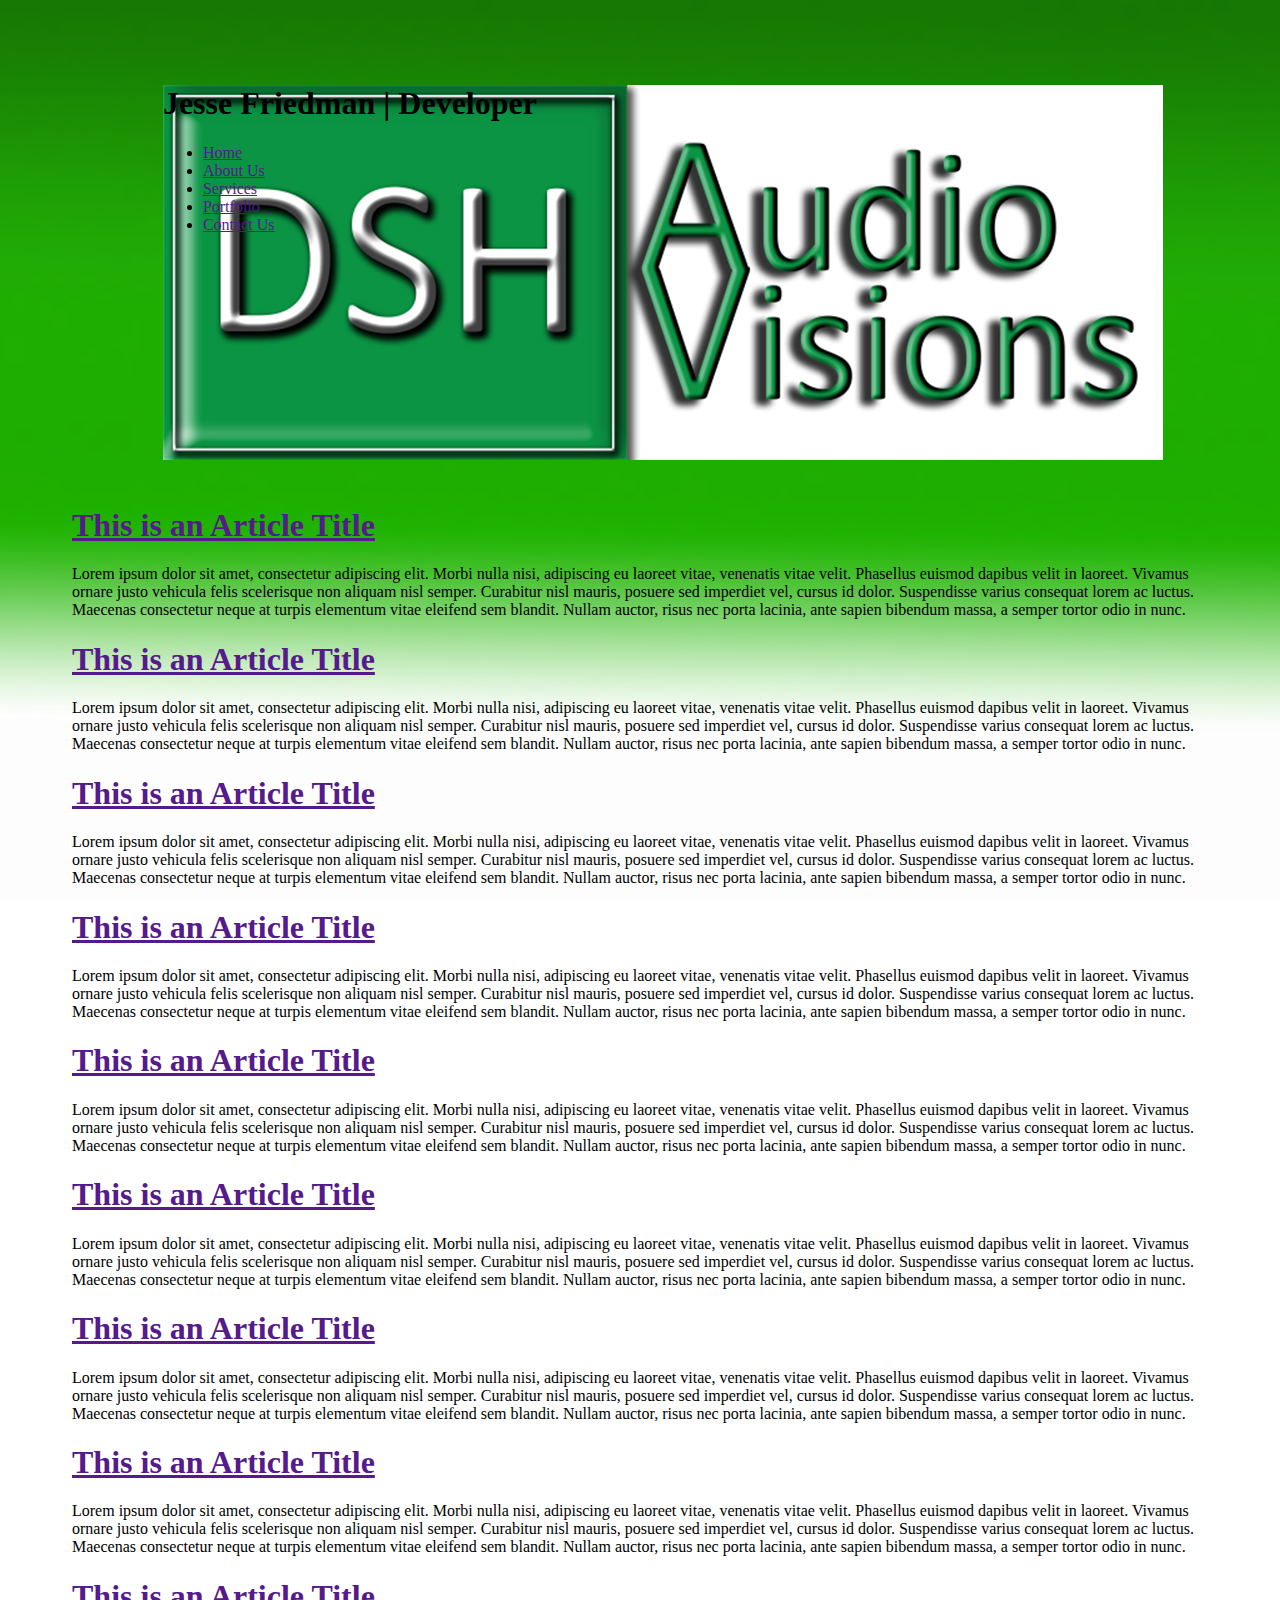
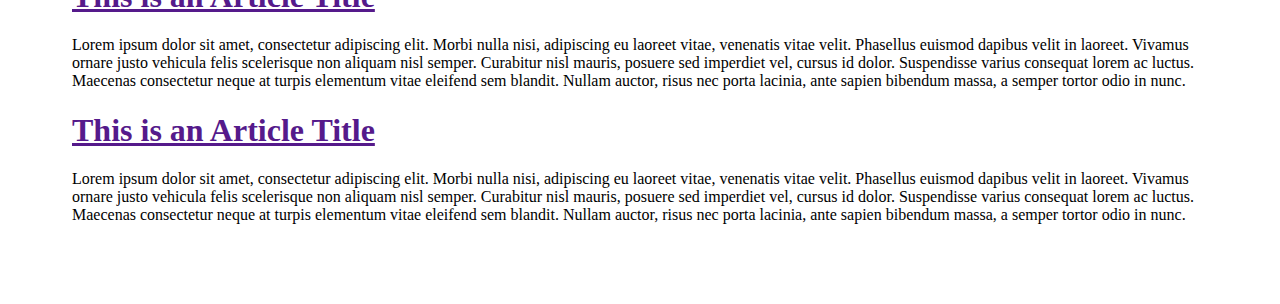
<file: dsh-audio-visions-theme/index.html>
<!DOCTYPE html>

<html lang="en">
<head>
	<title>My Super Simple WordPress Theme</title>
    <meta http-equiv="Content-Type" content="text/html; charset=UTF-8">
    <link rel="stylesheet" type="text/css" href="style.css" >
</head>

<body>

	<header>
		<h1>Jesse Friedman | Developer</h1>
		<nav>
			<ul>
				<li><a href="">Home</a></li>
				<li><a href="">About Us</a></li>
				<li><a href="">Services</a></li>
				<li><a href="">Portfolio</a></li>
				<li><a href="">Contact Us</a></li>
			</ul>
		</nav> 
    </header>

    <section>
    	<div>
			<article>
				<h1><a href="">This is an Article Title</a></h1>
				<p>Lorem ipsum dolor sit amet, consectetur adipiscing elit. Morbi nulla nisi, adipiscing eu laoreet vitae, venenatis vitae velit. Phasellus euismod dapibus velit in laoreet. Vivamus ornare justo vehicula felis scelerisque non aliquam nisl semper. Curabitur nisl mauris, posuere sed imperdiet vel, cursus id dolor. Suspendisse varius consequat lorem ac luctus. Maecenas consectetur neque at turpis elementum vitae eleifend sem blandit. Nullam auctor, risus nec porta lacinia, ante sapien bibendum massa, a semper tortor odio in nunc. </p>
			</article>
			<article>
				<h1><a href="">This is an Article Title</a></h1>
				<p>Lorem ipsum dolor sit amet, consectetur adipiscing elit. Morbi nulla nisi, adipiscing eu laoreet vitae, venenatis vitae velit. Phasellus euismod dapibus velit in laoreet. Vivamus ornare justo vehicula felis scelerisque non aliquam nisl semper. Curabitur nisl mauris, posuere sed imperdiet vel, cursus id dolor. Suspendisse varius consequat lorem ac luctus. Maecenas consectetur neque at turpis elementum vitae eleifend sem blandit. Nullam auctor, risus nec porta lacinia, ante sapien bibendum massa, a semper tortor odio in nunc. </p>
			</article>
			<article>
				<h1><a href="">This is an Article Title</a></h1>
				<p>Lorem ipsum dolor sit amet, consectetur adipiscing elit. Morbi nulla nisi, adipiscing eu laoreet vitae, venenatis vitae velit. Phasellus euismod dapibus velit in laoreet. Vivamus ornare justo vehicula felis scelerisque non aliquam nisl semper. Curabitur nisl mauris, posuere sed imperdiet vel, cursus id dolor. Suspendisse varius consequat lorem ac luctus. Maecenas consectetur neque at turpis elementum vitae eleifend sem blandit. Nullam auctor, risus nec porta lacinia, ante sapien bibendum massa, a semper tortor odio in nunc. </p>
			</article>
			<article>
				<h1><a href="">This is an Article Title</a></h1>
				<p>Lorem ipsum dolor sit amet, consectetur adipiscing elit. Morbi nulla nisi, adipiscing eu laoreet vitae, venenatis vitae velit. Phasellus euismod dapibus velit in laoreet. Vivamus ornare justo vehicula felis scelerisque non aliquam nisl semper. Curabitur nisl mauris, posuere sed imperdiet vel, cursus id dolor. Suspendisse varius consequat lorem ac luctus. Maecenas consectetur neque at turpis elementum vitae eleifend sem blandit. Nullam auctor, risus nec porta lacinia, ante sapien bibendum massa, a semper tortor odio in nunc. </p>
			</article>
			<article>
				<h1><a href="">This is an Article Title</a></h1>
				<p>Lorem ipsum dolor sit amet, consectetur adipiscing elit. Morbi nulla nisi, adipiscing eu laoreet vitae, venenatis vitae velit. Phasellus euismod dapibus velit in laoreet. Vivamus ornare justo vehicula felis scelerisque non aliquam nisl semper. Curabitur nisl mauris, posuere sed imperdiet vel, cursus id dolor. Suspendisse varius consequat lorem ac luctus. Maecenas consectetur neque at turpis elementum vitae eleifend sem blandit. Nullam auctor, risus nec porta lacinia, ante sapien bibendum massa, a semper tortor odio in nunc. </p>
			</article>
			<article>
				<h1><a href="">This is an Article Title</a></h1>
				<p>Lorem ipsum dolor sit amet, consectetur adipiscing elit. Morbi nulla nisi, adipiscing eu laoreet vitae, venenatis vitae velit. Phasellus euismod dapibus velit in laoreet. Vivamus ornare justo vehicula felis scelerisque non aliquam nisl semper. Curabitur nisl mauris, posuere sed imperdiet vel, cursus id dolor. Suspendisse varius consequat lorem ac luctus. Maecenas consectetur neque at turpis elementum vitae eleifend sem blandit. Nullam auctor, risus nec porta lacinia, ante sapien bibendum massa, a semper tortor odio in nunc. </p>
			</article>
			<article>
				<h1><a href="">This is an Article Title</a></h1>
				<p>Lorem ipsum dolor sit amet, consectetur adipiscing elit. Morbi nulla nisi, adipiscing eu laoreet vitae, venenatis vitae velit. Phasellus euismod dapibus velit in laoreet. Vivamus ornare justo vehicula felis scelerisque non aliquam nisl semper. Curabitur nisl mauris, posuere sed imperdiet vel, cursus id dolor. Suspendisse varius consequat lorem ac luctus. Maecenas consectetur neque at turpis elementum vitae eleifend sem blandit. Nullam auctor, risus nec porta lacinia, ante sapien bibendum massa, a semper tortor odio in nunc. </p>
			</article>
			<article>
				<h1><a href="">This is an Article Title</a></h1>
				<p>Lorem ipsum dolor sit amet, consectetur adipiscing elit. Morbi nulla nisi, adipiscing eu laoreet vitae, venenatis vitae velit. Phasellus euismod dapibus velit in laoreet. Vivamus ornare justo vehicula felis scelerisque non aliquam nisl semper. Curabitur nisl mauris, posuere sed imperdiet vel, cursus id dolor. Suspendisse varius consequat lorem ac luctus. Maecenas consectetur neque at turpis elementum vitae eleifend sem blandit. Nullam auctor, risus nec porta lacinia, ante sapien bibendum massa, a semper tortor odio in nunc. </p>
			</article>
			<article>
				<h1><a href="">This is an Article Title</a></h1>
				<p>Lorem ipsum dolor sit amet, consectetur adipiscing elit. Morbi nulla nisi, adipiscing eu laoreet vitae, venenatis vitae velit. Phasellus euismod dapibus velit in laoreet. Vivamus ornare justo vehicula felis scelerisque non aliquam nisl semper. Curabitur nisl mauris, posuere sed imperdiet vel, cursus id dolor. Suspendisse varius consequat lorem ac luctus. Maecenas consectetur neque at turpis elementum vitae eleifend sem blandit. Nullam auctor, risus nec porta lacinia, ante sapien bibendum massa, a semper tortor odio in nunc. </p>
			</article>
			<article>
				<h1><a href="">This is an Article Title</a></h1>
				<p>Lorem ipsum dolor sit amet, consectetur adipiscing elit. Morbi nulla nisi, adipiscing eu laoreet vitae, venenatis vitae velit. Phasellus euismod dapibus velit in laoreet. Vivamus ornare justo vehicula felis scelerisque non aliquam nisl semper. Curabitur nisl mauris, posuere sed imperdiet vel, cursus id dolor. Suspendisse varius consequat lorem ac luctus. Maecenas consectetur neque at turpis elementum vitae eleifend sem blandit. Nullam auctor, risus nec porta lacinia, ante sapien bibendum massa, a semper tortor odio in nunc. </p>
			</article>
		</div>
</body>
</html>
</file>
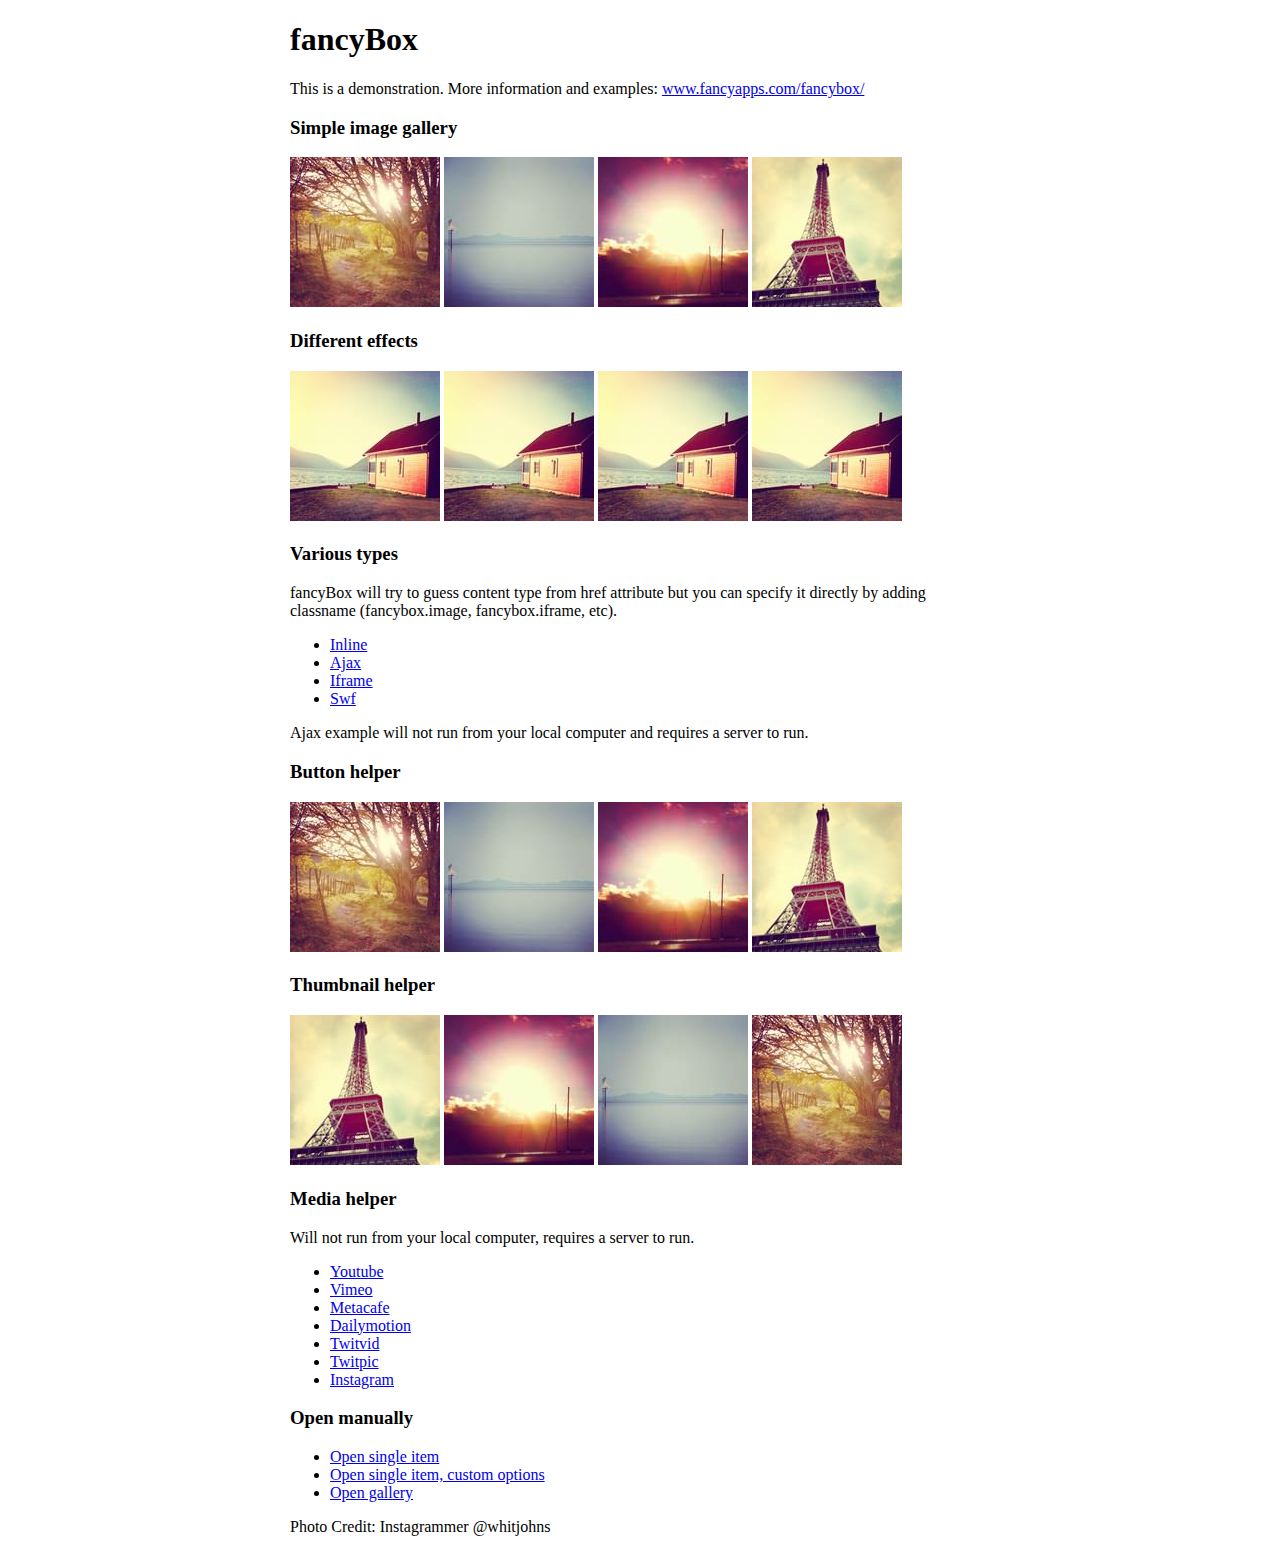
<file: Contruction/fancyapps-fancyBox-18d1712/demo/index.html>
<!DOCTYPE html>
<html>
<head>
	<title>fancyBox - Fancy jQuery Lightbox Alternative | Demonstration</title>
	<meta http-equiv="Content-Type" content="text/html; charset=UTF-8" />

	<!-- Add jQuery library -->
	<script type="text/javascript" src="../lib/jquery-1.10.1.min.js"></script>

	<!-- Add mousewheel plugin (this is optional) -->
	<script type="text/javascript" src="../lib/jquery.mousewheel-3.0.6.pack.js"></script>

	<!-- Add fancyBox main JS and CSS files -->
	<script type="text/javascript" src="../source/jquery.fancybox.js?v=2.1.5"></script>
	<link rel="stylesheet" type="text/css" href="../source/jquery.fancybox.css?v=2.1.5" media="screen" />

	<!-- Add Button helper (this is optional) -->
	<link rel="stylesheet" type="text/css" href="../source/helpers/jquery.fancybox-buttons.css?v=1.0.5" />
	<script type="text/javascript" src="../source/helpers/jquery.fancybox-buttons.js?v=1.0.5"></script>

	<!-- Add Thumbnail helper (this is optional) -->
	<link rel="stylesheet" type="text/css" href="../source/helpers/jquery.fancybox-thumbs.css?v=1.0.7" />
	<script type="text/javascript" src="../source/helpers/jquery.fancybox-thumbs.js?v=1.0.7"></script>

	<!-- Add Media helper (this is optional) -->
	<script type="text/javascript" src="../source/helpers/jquery.fancybox-media.js?v=1.0.6"></script>

	<script type="text/javascript">
		$(document).ready(function() {
			/*
			 *  Simple image gallery. Uses default settings
			 */

			$('.fancybox').fancybox();

			/*
			 *  Different effects
			 */

			// Change title type, overlay closing speed
			$(".fancybox-effects-a").fancybox({
				helpers: {
					title : {
						type : 'outside'
					},
					overlay : {
						speedOut : 0
					}
				}
			});

			// Disable opening and closing animations, change title type
			$(".fancybox-effects-b").fancybox({
				openEffect  : 'none',
				closeEffect	: 'none',

				helpers : {
					title : {
						type : 'over'
					}
				}
			});

			// Set custom style, close if clicked, change title type and overlay color
			$(".fancybox-effects-c").fancybox({
				wrapCSS    : 'fancybox-custom',
				closeClick : true,

				openEffect : 'none',

				helpers : {
					title : {
						type : 'inside'
					},
					overlay : {
						css : {
							'background' : 'rgba(238,238,238,0.85)'
						}
					}
				}
			});

			// Remove padding, set opening and closing animations, close if clicked and disable overlay
			$(".fancybox-effects-d").fancybox({
				padding: 0,

				openEffect : 'elastic',
				openSpeed  : 150,

				closeEffect : 'elastic',
				closeSpeed  : 150,

				closeClick : true,

				helpers : {
					overlay : null
				}
			});

			/*
			 *  Button helper. Disable animations, hide close button, change title type and content
			 */

			$('.fancybox-buttons').fancybox({
				openEffect  : 'none',
				closeEffect : 'none',

				prevEffect : 'none',
				nextEffect : 'none',

				closeBtn  : false,

				helpers : {
					title : {
						type : 'inside'
					},
					buttons	: {}
				},

				afterLoad : function() {
					this.title = 'Image ' + (this.index + 1) + ' of ' + this.group.length + (this.title ? ' - ' + this.title : '');
				}
			});


			/*
			 *  Thumbnail helper. Disable animations, hide close button, arrows and slide to next gallery item if clicked
			 */

			$('.fancybox-thumbs').fancybox({
				prevEffect : 'none',
				nextEffect : 'none',

				closeBtn  : false,
				arrows    : false,
				nextClick : true,

				helpers : {
					thumbs : {
						width  : 50,
						height : 50
					}
				}
			});

			/*
			 *  Media helper. Group items, disable animations, hide arrows, enable media and button helpers.
			*/
			$('.fancybox-media')
				.attr('rel', 'media-gallery')
				.fancybox({
					openEffect : 'none',
					closeEffect : 'none',
					prevEffect : 'none',
					nextEffect : 'none',

					arrows : false,
					helpers : {
						media : {},
						buttons : {}
					}
				});

			/*
			 *  Open manually
			 */

			$("#fancybox-manual-a").click(function() {
				$.fancybox.open('1_b.jpg');
			});

			$("#fancybox-manual-b").click(function() {
				$.fancybox.open({
					href : 'iframe.html',
					type : 'iframe',
					padding : 5
				});
			});

			$("#fancybox-manual-c").click(function() {
				$.fancybox.open([
					{
						href : '1_b.jpg',
						title : 'My title'
					}, {
						href : '2_b.jpg',
						title : '2nd title'
					}, {
						href : '3_b.jpg'
					}
				], {
					helpers : {
						thumbs : {
							width: 75,
							height: 50
						}
					}
				});
			});


		});
	</script>
	<style type="text/css">
		.fancybox-custom .fancybox-skin {
			box-shadow: 0 0 50px #222;
		}

		body {
			max-width: 700px;
			margin: 0 auto;
		}
	</style>
</head>
<body>
	<h1>fancyBox</h1>

	<p>This is a demonstration. More information and examples: <a href="http://fancyapps.com/fancybox/">www.fancyapps.com/fancybox/</a></p>

	<h3>Simple image gallery</h3>
	<p>
		<a class="fancybox" href="1_b.jpg" data-fancybox-group="gallery" title="Lorem ipsum dolor sit amet"><img src="1_s.jpg" alt="" /></a>

		<a class="fancybox" href="2_b.jpg" data-fancybox-group="gallery" title="Etiam quis mi eu elit temp"><img src="2_s.jpg" alt="" /></a>

		<a class="fancybox" href="3_b.jpg" data-fancybox-group="gallery" title="Cras neque mi, semper leon"><img src="3_s.jpg" alt="" /></a>

		<a class="fancybox" href="4_b.jpg" data-fancybox-group="gallery" title="Sed vel sapien vel sem uno"><img src="4_s.jpg" alt="" /></a>
	</p>

	<h3>Different effects</h3>
	<p>
		<a class="fancybox-effects-a" href="5_b.jpg" title="Lorem ipsum dolor sit amet, consectetur adipiscing elit"><img src="5_s.jpg" alt="" /></a>

		<a class="fancybox-effects-b" href="5_b.jpg" title="Lorem ipsum dolor sit amet, consectetur adipiscing elit"><img src="5_s.jpg" alt="" /></a>

		<a class="fancybox-effects-c" href="5_b.jpg" title="Lorem ipsum dolor sit amet, consectetur adipiscing elit"><img src="5_s.jpg" alt="" /></a>

		<a class="fancybox-effects-d" href="5_b.jpg" title="Lorem ipsum dolor sit amet, consectetur adipiscing elit"><img src="5_s.jpg" alt="" /></a>
	</p>

	<h3>Various types</h3>
	<p>
		fancyBox will try to guess content type from href attribute but you can specify it directly by adding classname (fancybox.image, fancybox.iframe, etc).
	</p>
	<ul>
		<li><a class="fancybox" href="#inline1" title="Lorem ipsum dolor sit amet">Inline</a></li>
		<li><a class="fancybox fancybox.ajax" href="ajax.txt">Ajax</a></li>
		<li><a class="fancybox fancybox.iframe" href="iframe.html">Iframe</a></li>
		<li><a class="fancybox" href="http://www.adobe.com/jp/events/cs3_web_edition_tour/swfs/perform.swf">Swf</a></li>
	</ul>

	<div id="inline1" style="width:400px;display: none;">
		<h3>Etiam quis mi eu elit</h3>
		<p>
			Lorem ipsum dolor sit amet, consectetur adipiscing elit. Etiam quis mi eu elit tempor facilisis id et neque. Nulla sit amet sem sapien. Vestibulum imperdiet porta ante ac ornare. Nulla et lorem eu nibh adipiscing ultricies nec at lacus. Cras laoreet ultricies sem, at blandit mi eleifend aliquam. Nunc enim ipsum, vehicula non pretium varius, cursus ac tortor. Vivamus fringilla congue laoreet. Quisque ultrices sodales orci, quis rhoncus justo auctor in. Phasellus dui eros, bibendum eu feugiat ornare, faucibus eu mi. Nunc aliquet tempus sem, id aliquam diam varius ac. Maecenas nisl nunc, molestie vitae eleifend vel, iaculis sed magna. Aenean tempus lacus vitae orci posuere porttitor eget non felis. Donec lectus elit, aliquam nec eleifend sit amet, vestibulum sed nunc.
		</p>
	</div>

	<p>
		Ajax example will not run from your local computer and requires a server to run.
	</p>

	<h3>Button helper</h3>
	<p>
		<a class="fancybox-buttons" data-fancybox-group="button" href="1_b.jpg"><img src="1_s.jpg" alt="" /></a>

		<a class="fancybox-buttons" data-fancybox-group="button" href="2_b.jpg"><img src="2_s.jpg" alt="" /></a>

		<a class="fancybox-buttons" data-fancybox-group="button" href="3_b.jpg"><img src="3_s.jpg" alt="" /></a>

		<a class="fancybox-buttons" data-fancybox-group="button" href="4_b.jpg"><img src="4_s.jpg" alt="" /></a>
	</p>

	<h3>Thumbnail helper</h3>
	<p>
		<a class="fancybox-thumbs" data-fancybox-group="thumb" href="4_b.jpg"><img src="4_s.jpg" alt="" /></a>

		<a class="fancybox-thumbs" data-fancybox-group="thumb" href="3_b.jpg"><img src="3_s.jpg" alt="" /></a>

		<a class="fancybox-thumbs" data-fancybox-group="thumb" href="2_b.jpg"><img src="2_s.jpg" alt="" /></a>

		<a class="fancybox-thumbs" data-fancybox-group="thumb" href="1_b.jpg"><img src="1_s.jpg" alt="" /></a>
	</p>

	<h3>Media helper</h3>
	<p>
		Will not run from your local computer, requires a server to run.
	</p>

	<ul>
		<li><a class="fancybox-media" href="http://www.youtube.com/watch?v=opj24KnzrWo">Youtube</a></li>
		<li><a class="fancybox-media" href="http://vimeo.com/47480346">Vimeo</a></li>
		<li><a class="fancybox-media" href="http://www.metacafe.com/watch/7635964/">Metacafe</a></li>
		<li><a class="fancybox-media" href="http://www.dailymotion.com/video/xoeylt_electric-guest-this-head-i-hold_music">Dailymotion</a></li>
		<li><a class="fancybox-media" href="http://twitvid.com/QY7MD">Twitvid</a></li>
		<li><a class="fancybox-media" href="http://twitpic.com/7p93st">Twitpic</a></li>
		<li><a class="fancybox-media" href="http://instagr.am/p/IejkuUGxQn">Instagram</a></li>
	</ul>

	<h3>Open manually</h3>
	<ul>
		<li><a id="fancybox-manual-a" href="javascript:;">Open single item</a></li>
		<li><a id="fancybox-manual-b" href="javascript:;">Open single item, custom options</a></li>
		<li><a id="fancybox-manual-c" href="javascript:;">Open gallery</a></li>
	</ul>

	<p>
		Photo Credit: Instagrammer @whitjohns
	</p>
</body>
</html>
</file>
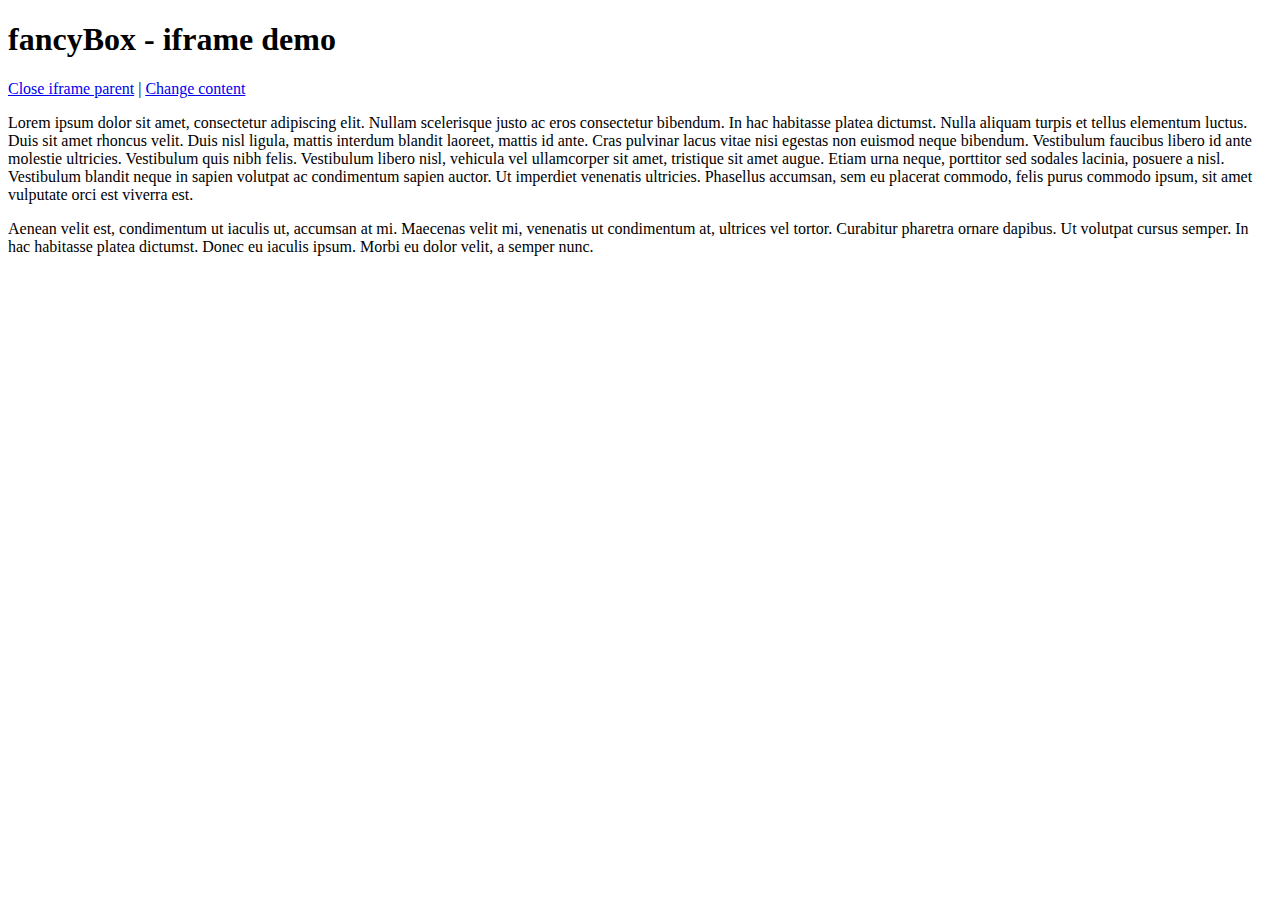
<file: Contruction/fancyapps-fancyBox-18d1712/demo/iframe.html>
<!DOCTYPE html>
<html>
<head>
	<title>fancyBox - iframe demo</title>
	<meta http-equiv="Content-Type" content="text/html; charset=UTF-8" />
</head>
<body>
	<h1>fancyBox - iframe demo</h1>

	<p>
		<a href="javascript:parent.jQuery.fancybox.close();">Close iframe parent</a>

		|

		<a href="javascript:parent.jQuery.fancybox.open({href : '1_b.jpg', title : 'My title'});">Change content</a>
	</p>

	<p>
		Lorem ipsum dolor sit amet, consectetur adipiscing elit. Nullam scelerisque justo ac eros consectetur bibendum. In hac habitasse platea dictumst. Nulla aliquam turpis et tellus elementum luctus. Duis sit amet rhoncus velit. Duis nisl ligula, mattis interdum blandit laoreet, mattis id ante. Cras pulvinar lacus vitae nisi egestas non euismod neque bibendum. Vestibulum faucibus libero id ante molestie ultricies. Vestibulum quis nibh felis. Vestibulum libero nisl, vehicula vel ullamcorper sit amet, tristique sit amet augue. Etiam urna neque, porttitor sed sodales lacinia, posuere a nisl. Vestibulum blandit neque in sapien volutpat ac condimentum sapien auctor. Ut imperdiet venenatis ultricies. Phasellus accumsan, sem eu placerat commodo, felis purus commodo ipsum, sit amet vulputate orci est viverra est.
	</p>

	<p>
		Aenean velit est, condimentum ut iaculis ut, accumsan at mi. Maecenas velit mi, venenatis ut condimentum at, ultrices vel tortor. Curabitur pharetra ornare dapibus. Ut volutpat cursus semper. In hac habitasse platea dictumst. Donec eu iaculis ipsum. Morbi eu dolor velit, a semper nunc.
	</p>
</body>
</html>
</file>
<file: dsh-audio-visions-theme/style.css>
/*
Theme Name: DSH Audio Visions LLC
Theme URI: http://wdgwp.com/
Description: A Different Kind of Sound Company 
Author: Ashlee Hosbach
Author URI: http://graph-art.matc.edu/hosbacha/vicom124/wordpress.com/
Version: 1.0

Tags:

License:
License URI:

General comments (optional).
*/
html{ 
	background: url(../dsh-audio-visions-theme/images/background.png) no-repeat center fixed; 
	-webkit-background-size: cover;
	-moz-background-size: cover;
	-o-background-size: cover;
	background-size: cover;
	color: black;
	width: auto;
  	margin: 5%;;
}


header {
	background: url(images/logo1.png) no-repeat;
	width: 120%;
	height: 400px;
	margin-left: 8%;
	
		
}

#navigation {
	float: left;
	margin-left: 4%;
	/*margin-top: 0.5%;*/	
	width: 100%;

	
}
/* ===== Top ===== */
#navigation ul {
	list-style:none;
	margin:0;
	padding:1px 0;
}
#navigation ul li{
	float:left;
}
/* ===== First Level ===== */				
#navigation ul li {
	position:relative;
	padding:0;
	margin:0;
	border-right:1px solid #999;
	background: #aaa;
	
}
#navigation ul ul li {
	border:none;
	background: #777;
}
#navigation ul li a {
	display:block;
	text-decoration:none;
	font-size:18px;
	color:#fff;
	padding:0 30px;
	line-height:43px;
}
#navigation ul li:hover a {
	position:relative;
	background:#777;
	color:#fff;
}
#navigation ul ul,	#navigation ul li:hover ul ul {
	position:absolute;
	display:none;
}
#navigation ul ul li:hover ul,	#navigation ul li:hover ul li:hover ul {
	display:block;
	top:0px;
	left: 100%;
}
/* ===== Second and Third Level ===== */
#navigation ul li:hover ul {
	display:block;
	position:absolute;
	left:0;
	top:100%;
	width:auto;
	height:auto;
	margin:0;
	padding:0;
	box-shadow: 0 4px 0 rgba(0, 0, 0, 0.2), 0 1px 0 rgba(255, 255, 255, 0.15) inset;
}
#navigation ul ul {
	background:#777;
}
#navigation ul ul ul {
	background:#e4e4e4 !important;
	border-color:#e4e4e4 !important;
	margin-left:-14px;
}
#navigation ul ul li a {
	float:none;
	width:180px;
	line-height:normal;
	font-variant:normal;
	font-weight:normal;
	font-size:14px;
	color:#fff;
	text-transform:none;
	padding:6px 10px;
	background:none !important;
}
#navigation ul ul ul li a {
	color:#fff;
	font-weight:bold;
}
#navigation ul ul li:hover>a {
	background:#fff !important;
	color:#999 !important;
}
#navigation ul ul ul li:hover>a {
	background:#eee !important;
	color: #777 !important;
}
/*===Start of Body===*/
#background {
	background:rgba(255,255,255, 0.8);
	margin: 4%;	
	margin-top: 5%;
	padding: 2%;
}
article {

	/*width: 90%;	
	text-align: left;*/
	
}



footer {
	clear: both;
}
</file>
